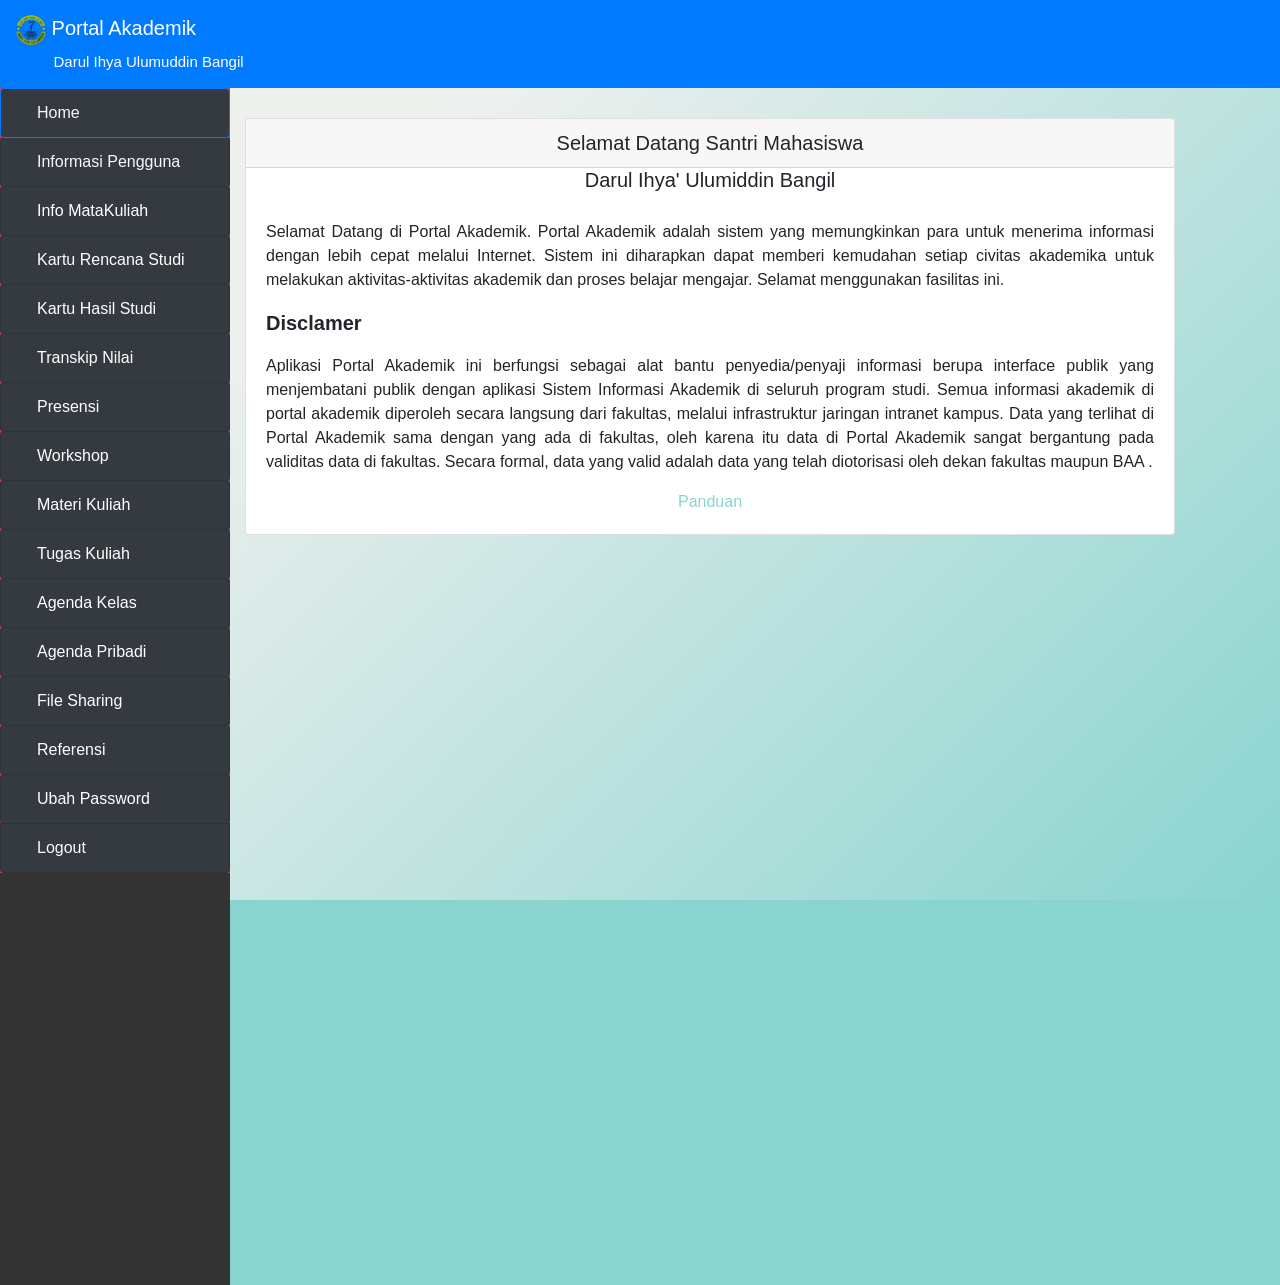
<file: siakad/index.html>
<!DOCTYPE html>
<html>
<head>

  <!-- judul dan icon web -->
  <link rel="icon" type="image/png" href="img/logo.png">
  <title>Portal Akademik</title>

  <!-- Required meta tags -->
  <meta charset="utf-8">
  <meta name="viewport" content="width=device-width, initial-scale=1, shrink-to-fit=no">

  <!-- Bootstrap CSS -->
  <link rel="stylesheet" href="css/bootstrap.min.css">
  <link rel="stylesheet" href="css/stylenya.css">

</head>
<body>

<!-- Sidebar nya -->
<nav class="navbar navbar-expand-lg navbar-dark bg-primary">

  <button class="navbar-toggler navbar-toggler-right" type="button" data-toggle="collapse" data-target="#navbarNavDropdown" aria-controls="navbarNavDropdown" aria-expanded="false" aria-label="Toggle navigation">
    <span class="navbar-toggler-icon"></span>
  </button>

  <a class="navbar-brand" href="#">
    <img src="img/logo.png" width="30" height="30" align="top">
    <span class="menu-collapsed">Portal Akademik<br>
    <span class="menu-collapsed sub">&nbsp;&nbsp;&nbsp;&nbsp;&nbsp;&nbsp;&nbsp;&nbsp;&nbsp;Darul Ihya Ulumuddin Bangil</span>
  </a>

  <div class="collapse navbar-collapse" id="navbarNavDropdown">
    <ul class="navbar-nav nav nav-pills">

      <li class="nav-item dropdown d-sm-block d-md-none" role="tablist">
        <a class="nav-link dropdown-toggle" href="#" id="smallerscreenmenu" data-toggle="dropdown" aria-haspopup="true" aria-expanded="false">Academics</a>
        <div class="dropdown-menu" aria-labelledby="smallerscreenmenu">
            <a class="dropdown-item" href="#home" data-toggle="pill">Home</a>
            <a class="dropdown-item" href="#profil" data-toggle="pill">Informasi Pengguna</a>
            <a class="dropdown-item" href="#halamanInformasi" data-toggle="pill">Info MataKuliah</a>
            <a class="dropdown-item" href="#halamanRencanaStudi" data-toggle="pill">Kartu Rencana Studi</a>
            <a class="dropdown-item" href="#halamanHasilStudi" data-toggle="pill">Kartu Hasil Studi</a>
            <a class="dropdown-item" href="#halamanTranskipNilai" data-toggle="pill">Transkip Nilai</a>
            <a class="dropdown-item" href="#halamanPresensi" data-toggle="pill">Prensensi</a>
            <a class="dropdown-item" href="#HalamanWorkshop" data-toggle="pill">Workshop</a>
        </div>
      </li>
      <li class="nav-item dropdown d-sm-block d-md-none" role="tablist">
        <a class="nav-link dropdown-toggle" href="#" id="smallerscreenmenu" data-toggle="dropdown" aria-haspopup="true" aria-expanded="false">Virtual Class</a>
        <div class="dropdown-menu" aria-labelledby="smallerscreenmenu">
            <a class="dropdown-item" href="#halamanMateriKuliah" data-toggle="pill">Mata Kuliah</a>
            <a class="dropdown-item" href="#halamanTugasKuliah" data-toggle="pill">Tugas Kuliah</a>
            <a class="dropdown-item" href="#halamanAgendaKelas" data-toggle="pill">Agenda Kelas</a>
            <a class="dropdown-item" href="#halamanAgendaPribadi" data-toggle="pill">Agenda Pribadi</a>
            <a class="dropdown-item" href="#halamanFileSharing" data-toggle="pill">File Sharing</a>
            <a class="dropdown-item" href="#halamanReferensi" data-toggle="pill">Referensi</a>
        </div>
      </li>
      <li class="nav-item dropdown d-sm-block d-md-none" role="tablist">
        <a class="nav-link dropdown-toggle" href="#" id="smallerscreenmenu" data-toggle="dropdown" aria-haspopup="true" aria-expanded="false">Lainya</a>
        <div class="dropdown-menu" aria-labelledby="smallerscreenmenu">
          <a class="dropdown-item" href="#UbahPassword" data-toggle="pill">Ubah Password</a>
        </div>
      </li>

    </ul>
  </div>

</nav>

<div class="row" id="body-row">
    <div id="sidebar-container" class="sidebar-expanded d-none d-md-block">
        <div class="nav nav-pills flex-column  bg-danger" id="v-pills-tab" role="tablist" aria-orientation="vertical">

            <a href="#home" id="homeweb" data-toggle="pill" aria-expanded="false" class="text-light nav-link active bg-dark list-group-item list-group-item-action flex-column align-items-start" role="tab">
                <div class="d-flex w-100 justify-content-start align-items-center">
                    <span class="fa fa-dashboard fa-fw mr-3"></span>
                    <span class="menu-collapsed">Home</span>
                </div>
            </a>

            <a href="#profil" id="profilweb" data-toggle="pill" aria-expanded="false" class="text-light nav-link bg-dark list-group-item list-group-item-action flex-column align-items-start" role="tab">
                <div class="d-flex w-100 justify-content-start align-items-center">
                    <span class="fa fa-dashboard fa-fw mr-3"></span>
                    <span class="menu-collapsed">Informasi Pengguna</span>
                </div>
            </a>

                <a href="#halamanInformasi" data-toggle="pill" class="list-group-item list-group-item-action bg-dark text-white nav-link">
                    <span class="fa fa-dashboard fa-fw mr-3"></span>
                    <span class="menu-collapsed">Info MataKuliah</span>
                </a>
                <a href="#halamanRencanaStudi" data-toggle="pill" class="list-group-item list-group-item-action bg-dark text-white nav-link">
                    <span class="fa fa-dashboard fa-fw mr-3"></span>
                    <span class="menu-collapsed">Kartu Rencana Studi</span>
                </a>
                <a href="#halamanHasilStudi" data-toggle="pill" class="list-group-item list-group-item-action bg-dark text-white nav-link">
                    <span class="fa fa-dashboard fa-fw mr-3"></span>
                    <span class="menu-collapsed">Kartu Hasil Studi</span>
                </a>
                <a href="#halamanTranskipNilai" data-toggle="pill" class="list-group-item list-group-item-action bg-dark text-white nav-link">
                    <span class="fa fa-dashboard fa-fw mr-3"></span>
                    <span class="menu-collapsed">Transkip Nilai</span>
                </a>
                <a href="#halamanPresensi" data-toggle="pill" class="list-group-item list-group-item-action bg-dark text-white nav-link">
                    <span class="fa fa-dashboard fa-fw mr-3"></span>
                    <span class="menu-collapsed">Presensi</span>
                </a>
                <a href="#HalamanWorkshop" data-toggle="pill" class="list-group-item list-group-item-action bg-dark text-white nav-link">
                    <span class="fa fa-dashboard fa-fw mr-3"></span>
                    <span class="menu-collapsed">Workshop</span>
                </a>

                <a href="#halamanMateriKuliah" data-toggle="pill" class="list-group-item list-group-item-action bg-dark text-white nav-link">
                    <span class="fa fa-dashboard fa-fw mr-3"></span>
                    <span class="menu-collapsed">Materi Kuliah</span>
                </a>
                <a href="#halamanTugasKuliah" data-toggle="pill" class="list-group-item list-group-item-action bg-dark text-white nav-link">
                    <span class="fa fa-dashboard fa-fw mr-3"></span>
                    <span class="menu-collapsed">Tugas Kuliah</span>
                </a>
                <a href="#halamanAgendaKelas" data-toggle="pill" class="list-group-item list-group-item-action bg-dark text-white nav-link">
                    <span class="fa fa-dashboard fa-fw mr-3"></span>
                    <span class="menu-collapsed">Agenda Kelas</span>
                </a>
                <a href="#halamanAgendaPribadi" data-toggle="pill" class="list-group-item list-group-item-action bg-dark text-white nav-link">
                    <span class="fa fa-dashboard fa-fw mr-3"></span>
                    <span class="menu-collapsed">Agenda Pribadi</span>
                </a>
                <a href="#halamanFileSharing" data-toggle="pill" class="list-group-item list-group-item-action bg-dark text-white nav-link">
                    <span class="fa fa-dashboard fa-fw mr-3"></span>
                    <span class="menu-collapsed">File Sharing</span>
                </a>
                <a href="#halamanReferensi" data-toggle="pill" class="list-group-item list-group-item-action bg-dark text-white nav-link">
                    <span class="fa fa-dashboard fa-fw mr-3"></span>
                    <span class="menu-collapsed">Referensi</span>
                </a>

            <a href="#UbahPassword" data-toggle="pill" aria-expanded="false" class="list-group-item list-group-item-action bg-dark text-white nav-link">
                <div class="d-flex w-100 justify-content-start align-items-center">
                    <span class="fa fa-dashboard fa-fw mr-3"></span>
                    <span class="menu-collapsed">Ubah Password</span>
                </div>
            </a>

            <a href="#sub" data-toggle="collapse" aria-expanded="false" class="text-light bg-dark list-group-item list-group-item-action flex-column align-items-start">
                <div class="d-flex w-100 justify-content-start align-items-center">
                    <span class="fa fa-dashboard fa-fw mr-3"></span>
                    <span class="menu-collapsed">Logout</span>
                </div>
            </a>

        </div>
    </div>
<!-- akhir Sidebar -->

<!-- Home -->
  <div class="col-9" id="semue">
      <div class="tab-content" id="halamanUtama">

            <div class="card tab-pane fade show active w-70" role="tabpanel" id="home" align="justify">
              <h5 class="card-header" align="center">Selamat Datang Santri Mahasiswa </h5>
              <h5 align="center">Darul Ihya' Ulumiddin Bangil </h5>
              <div class="card-body">
                <p class="card-text">Selamat Datang di Portal Akademik. Portal Akademik adalah sistem yang memungkinkan para untuk menerima informasi dengan lebih cepat melalui Internet. Sistem ini diharapkan dapat memberi kemudahan setiap civitas akademika untuk melakukan aktivitas-aktivitas akademik dan proses belajar mengajar. Selamat menggunakan fasilitas ini.</p>
                <label class="blockquote"><strong>Disclamer</strong></label>
                <p class="card-text">Aplikasi Portal Akademik ini berfungsi sebagai alat bantu penyedia/penyaji informasi berupa interface publik yang menjembatani publik dengan aplikasi Sistem Informasi Akademik di seluruh program studi. Semua informasi akademik di portal akademik diperoleh secara langsung dari fakultas, melalui infrastruktur jaringan intranet kampus. Data yang terlihat di Portal Akademik sama dengan yang ada di fakultas, oleh karena itu data di Portal Akademik sangat bergantung pada validitas data di fakultas. Secara formal, data yang valid adalah data yang telah diotorisasi oleh dekan fakultas maupun BAA .</p>
                <center><a href="#" class="card-link">Panduan</a></center>
              </div>
            </div>

<!-- Halaman Profil -->
          <div class="card text-center tab-pane fade" id="profil">

            <div class="card-header">
                <h5>Profil Mahasiswa</h1>
            </div>

            <div class="card-body">
                <table class="table table-striped table-responsive-sm">
                  <tbody>
                    <tr>
                      <td>Nim</td>
                      <td>:</td>
                      <td>xxxxxxx</td>
                    </tr>
                    <tr>
                      <td>Nama</td>
                      <td>:</td>
                      <td>xxxxxxx</td>
                    </tr>
                    <tr>
                      <td>Alamat</td>
                      <td>:</td>
                      <td>xxxxxxx</td>
                    </tr>
                    <tr>
                      <td>Agama</td>
                      <td>:</td>
                      <td>xxxxxxx</td>
                    </tr>
                    <tr>
                      <td>Jenis Kelamin</td>
                      <td>:</td>
                      <td>xxxxxxx</td>
                    </tr>
                    <tr>
                      <td>Asal SLTA</td>
                      <td>:</td>
                      <td>xxxxxxx</td>
                    </tr>
                    <tr>
                      <td>Tanggal Terdaftar</td>
                      <td>:</td>
                      <td>xxxxxxx</td>
                    </tr>
                    <tr>
                      <td>Nama Orang Tua (Ayah / Ibu)</td>
                      <td>:</td>
                      <td>xxxxxxx</td>
                    </tr>
                    <tr>
                      <td>Alamat Orang Tua</td>
                      <td>:</td>
                      <td>xxxxxxx</td>
                    </tr>
                    <tr>
                      <td>Warga Negara</td>
                      <td>:</td>
                      <td>xxxxxxx</td>
                    </tr>
                    <tr>
                      <td>Status</td>
                      <td>:</td>
                      <td>xxxxxxx</td>
                    </tr>
                    <tr>
                      <td>No. Telp/HP</td>
                      <td>:</td>
                      <td>xxxxxxx</td>
                    </tr>
                  </tbody>
                </table>

            </div>
            </div>

<!-- Halaman Informasi mata kuliah yang ditawarkan -->
          <div id="halamanInformasi" class="tab-pane fade container">

            <h4 class="text-center">Informasi Mata Kuliah yang Ditawarkan</h4>

              <div class="pilihan">
                <select class="form-control-sm" id="exampleFormControlSelect1">
                  <option>Manajemen Informatika</option>
                  <option>Komputerisasi Akuntasi</option>
                  <option>Teknik Komputer</option>
                  <option>Informatika</option>
                  <option>Manajemen Informatika</option>
                  <option>Sistem Informasi</option>
                  <option>Manajemen Informatika S1 (TI)</option>
                </select>
                <label for="contoh"><button type="button" class="btn btn-primary">Lihat</button></label>
              </div>

                <div class="card">
                <div class="card-header" id="headingOne">
                  <h5 class="mb-0">
                    <button class="btn btn-link" data-toggle="collapse" data-target="#collapseOne" aria-expanded="true" aria-controls="collapseOne">
                      Semester X
                    </button>
                  </h5>
                </div>

                <div id="collapseOne" class="collapse" aria-labelledby="headingOne" data-parent="#accordion">
                  <div class="card-body table-responsive-lg">
                    <table class="table table-sm">
                      <thead>
                        <tr>
                          <th scope="col">No</th>
                          <th scope="col">Kode</th>
                          <th scope="col">Mata Kuliah</th>
                          <th scope="col">Nama Dosen</th>
                          <th scope="col">Kelas</th>
                          <th scope="col">W/P</th>
                          <th scope="col">SKS</th>
                        </tr>
                      </thead>
                      <tbody>
                        <tr>
                          <th scope="row">1</th>
                          <td>xxx</td>
                          <td>xxx</td>
                          <td>xxx</td>
                          <td>xxx</td>
                          <td>xxx</td>
                          <td>xxx</td>
                        </tr>
                        <tr>
                          <th scope="row">2</th>
                          <td>xxx</td>
                          <td>xxx</td>
                          <td>xxx</td>
                          <td>xxx</td>
                          <td>xxx</td>
                          <td>xxx</td>
                        </tr>
                        <tr>
                          <th scope="row">3</th>
                          <td>xxx</td>
                          <td>xxx</td>
                          <td>xxx</td>
                          <td>xxx</td>
                          <td>xxx</td>
                          <td>xxx</td>
                        </tr>
                      </tbody>
                    </table>
                  </div>
                </div>
              </div>

              <div class="card">
                <div class="card-header" id="headingTwo">
                  <h5 class="mb-0">
                    <button class="btn btn-link collapsed" data-toggle="collapse" data-target="#collapseTwo" aria-expanded="false" aria-controls="collapseTwo">
                      Semester X
                    </button>
                  </h5>
                </div>

                <div id="collapseTwo" class="collapse" aria-labelledby="headingTwo" data-parent="#accordion">
                  <div class="card-body table-responsive-lg">
                    <table class="table table-sm">
                      <thead>
                        <tr>
                          <th scope="col">No</th>
                          <th scope="col">Kode</th>
                          <th scope="col">Mata Kuliah</th>
                          <th scope="col">Nama Dosen</th>
                          <th scope="col">Kelas</th>
                          <th scope="col">W/P</th>
                          <th scope="col">SKS</th>
                        </tr>
                      </thead>
                      <tbody>
                        <tr>
                          <th scope="row">1</th>
                          <td>xxx</td>
                          <td>xxx</td>
                          <td>xxx</td>
                          <td>xxx</td>
                          <td>xxx</td>
                          <td>xxx</td>
                        </tr>
                        <tr>
                          <th scope="row">2</th>
                          <td>xxx</td>
                          <td>xxx</td>
                          <td>xxx</td>
                          <td>xxx</td>
                          <td>xxx</td>
                          <td>xxx</td>
                        </tr>
                        <tr>
                          <th scope="row">3</th>
                          <td>xxx</td>
                          <td>xxx</td>
                          <td>xxx</td>
                          <td>xxx</td>
                          <td>xxx</td>
                          <td>xxx</td>
                        </tr>
                      </tbody>
                    </table>
                  </div>
                </div>
              </div>

              <div class="card">
                <div class="card-header" id="headingThree">
                  <h5 class="mb-0">
                    <button class="btn btn-link collapsed" data-toggle="collapse" data-target="#collapseThree" aria-expanded="false" aria-controls="collapseThree">
                      Semester X
                    </button>
                  </h5>
                </div>

                <div id="collapseThree" class="collapse" aria-labelledby="headingThree" data-parent="#accordion">
                  <div class="card-body table-responsive-lg">
                    <table class="table table-sm">
                      <thead>
                        <tr>
                          <th scope="col">No</th>
                          <th scope="col">Kode</th>
                          <th scope="col">Mata Kuliah</th>
                          <th scope="col">Nama Dosen</th>
                          <th scope="col">Kelas</th>
                          <th scope="col">W/P</th>
                          <th scope="col">SKS</th>
                        </tr>
                      </thead>
                      <tbody>
                        <tr>
                          <th scope="row">1</th>
                          <td>xxx</td>
                          <td>xxx</td>
                          <td>xxx</td>
                          <td>xxx</td>
                          <td>xxx</td>
                          <td>xxx</td>
                        </tr>
                        <tr>
                          <th scope="row">2</th>
                          <td>xxx</td>
                          <td>xxx</td>
                          <td>xxx</td>
                          <td>xxx</td>
                          <td>xxx</td>
                          <td>xxx</td>
                        </tr>
                        <tr>
                          <th scope="row">3</th>
                          <td>xxx</td>
                          <td>xxx</td>
                          <td>xxx</td>
                          <td>xxx</td>
                          <td>xxx</td>
                          <td>xxx</td>
                        </tr>
                      </tbody>
                    </table>
                  </div>
                </div>
              </div>
          </div>

<!-- halaman Kartu Rencana Studi -->
          <div id="halamanRencanaStudi" class="tab-pane fade">

            <h4 class="text-center">Kartu Rencana Studi</h4>

            <div class="card" id="krs">
              <div class="card-body">
                <h5 class="card-header text-center">Bukan Priode KRS</h5>
                <table class="table table-striped table-responsive-sm">
                  <tbody>
                    <tr>
                      <td>Nim</td>
                      <td>:</td>
                      <td>xxxxxxx</td>
                    </tr>
                    <tr>
                      <td>Nama</td>
                      <td>:</td>
                      <td>xxxxxxx</td>
                    </tr>
                    <tr>
                      <td>Program Studi</td>
                      <td>:</td>
                      <td>xxxxxxx</td>
                    </tr>
                    <tr>
                      <td>Semester</td>
                      <td>:</td>
                      <td>xxxxxxx</td>
                    </tr>
                    <tr>
                      <td>Maksimum SKS</td>
                      <td>:</td>
                      <td>xxxxxxx</td>
                    </tr>
                    <tr>
                      <td>Dosen Pembimbing Akademik</td>
                      <td>:</td>
                      <td>xxxxxxx</td>
                    </tr>
                  </tbody>
                </table>
                <h6 class="card-header text-center text-danger">Anda belum mengisi KRS</h6>
              </div>
            </div>

          </div>

<!-- Halaman Kartu Hasil Studi -->
          <div id="halamanHasilStudi" class="tab-pane fade">

            <h4 class="text-center">Kartu Hasil Studi</h4>

            <div class="card table-responsive-lg" id="HsProfil">
              <table class="table table-striped">
                  <tbody>
                    <tr>
                      <td>Nama</td>
                      <td>:</td>
                      <td>xxxxxxx</td>
                    </tr>
                    <tr>
                      <td>Nim</td>
                      <td>:</td>
                      <td>xxxxxxx</td>
                    </tr>
                    <tr>
                      <td>Program Studi</td>
                      <td>:</td>
                      <td>xxxxxxx</td>
                    </tr>
                    <tr>
                      <td>Semester</td>
                      <td>:</td>
                      <td>xxxxxxx</td>
                    </tr>
                  </tbody>
                </table>
            </div>

            <div id="HsPilihan">
              <select class="form-control-sm" id="exampleFormControlSelect1">
                <option>Semester x / x</option>
                <option>Semester x / x</option>
                <option>Semester x / x</option>
              </select>
              <label for="contoh"><button type="button" class="btn btn-primary">Lihat</button></label>
            </div>

            <div class="card" id="krs">
              <div class="card-body table-responsive-sm">
                  <table class="table table-sm">
                    <thead>
                      <tr>
                        <th scope="col">No</th>
                        <th scope="col">Kode</th>
                        <th scope="col">Mata Kuliah</th>
                        <th scope="col">Nama Dosen</th>
                        <th scope="col">Kelas</th>
                        <th scope="col">W/P</th>
                        <th scope="col">SKS</th>
                        <th scope="col">Nilai</th>
                      </tr>
                    </thead>
                    <tbody>
                      <tr>
                        <th scope="row">1</th>
                        <td>xxx</td>
                        <td>xxx</td>
                        <td>xxx</td>
                        <td>xxx</td>
                        <td>xxx</td>
                        <td>xxx</td>
                        <td>xxx</td>
                      </tr>
                      <tr>
                        <th scope="row">2</th>
                        <td>xxx</td>
                        <td>xxx</td>
                        <td>xxx</td>
                        <td>xxx</td>
                        <td>xxx</td>
                        <td>xxx</td>
                        <td>xxx</td>
                      </tr>
                      <tr>
                        <th scope="row">3</th>
                        <td>xxx</td>
                        <td>xxx</td>
                        <td>xxx</td>
                        <td>xxx</td>
                        <td>xxx</td>
                        <td>xxx</td>
                        <td>xxx</td>
                      </tr>
                      <tr>
                        <th scope="row">4</th>
                        <td>xxx</td>
                        <td>xxx</td>
                        <td>xxx</td>
                        <td>xxx</td>
                        <td>xxx</td>
                        <td>xxx</td>
                        <td>xxx</td>
                      </tr>
                    </tbody>
                  </table>
            </div>
          </div>
            <div class="card-header bg-light text-black">
              <p>Jumlah SKS diambil : X</p>
              <p>Jumlah mata kuliah diambil : X</p>
              <p>IP Semester : X</p>
            </div>
        </div>

<!-- Halaman Transkip Nilai -->
        <div id="halamanTranskipNilai" class="tab-pane fade">

            <h4 class="text-center">Transkip Nilai</h4>

            <div class="card table-responsive-lg" id="HsProfil">
              <table class="table table-striped">
                  <tbody>
                    <tr>
                      <td>Nama</td>
                      <td>:</td>
                      <td>xxxxxxx</td>
                    </tr>
                    <tr>
                      <td>Nim</td>
                      <td>:</td>
                      <td>xxxxxxx</td>
                    </tr>
                    <tr>
                      <td>Program Studi</td>
                      <td>:</td>
                      <td>xxxxxxx</td>
                    </tr>
                  </tbody>
                </table>
            </div>

            <div class="card" id="krs">
              <div class="card-body table-responsive-sm">
                  <table class="table table-sm">
                    <thead>
                      <tr>
                        <th scope="col">No</th>
                        <th scope="col">Semester</th>
                        <th scope="col">Kode</th>
                        <th scope="col">Mata Kuliah</th>
                        <th scope="col">SKS</th>
                        <th scope="col">Nilai</th>
                      </tr>
                    </thead>
                    <tbody>
                      <tr>
                        <th scope="row">1</th>
                        <td>xxx</td>
                        <td>xxx</td>
                        <td>xxx</td>
                        <td>xxx</td>
                        <td>xxx</td>
                        <td>xxx</td>
                        <td>xxx</td>
                      </tr>
                      <tr>
                        <th scope="row">2</th>
                        <td>xxx</td>
                        <td>xxx</td>
                        <td>xxx</td>
                        <td>xxx</td>
                        <td>xxx</td>
                        <td>xxx</td>
                        <td>xxx</td>
                      </tr>
                      <tr>
                        <th scope="row">3</th>
                        <td>xxx</td>
                        <td>xxx</td>
                        <td>xxx</td>
                        <td>xxx</td>
                        <td>xxx</td>
                        <td>xxx</td>
                        <td>xxx</td>
                      </tr>
                      <tr>
                        <th scope="row">4</th>
                        <td>xxx</td>
                        <td>xxx</td>
                        <td>xxx</td>
                        <td>xxx</td>
                        <td>xxx</td>
                        <td>xxx</td>
                        <td>xxx</td>
                      </tr>
                    </tbody>
                  </table>
            </div>
          </div>
            <div class="card-header bg-light text-black">
              <p>Prestasi Akademik : x<br>Jumlah SKS diambil : x<br>Jumlah mata kuliah diambil : x<br>IP Kumulatif  : x</p>
            </div>
            <div class="card" id="ketTranskipNilaidetail">
              <div class="card-header" id="headingOne">
                <h5 class="mb-0">
                  <button class="btn btn-link" data-toggle="collapse" data-target="#ketTranskipNilai" aria-expanded="true" aria-controls="collapseOne">
                    Detail
                  </button>
                </h5>
              </div>
              <div id="ketTranskipNilai" class="collapse" aria-labelledby="headingTwo" data-parent="#accordion">
                <p>Keterangan Nilai : <br>A  : 4.00<br>B  : 3.00<br>C  : 2.00<br>D  : 1.00<br>E  : 0.00</p>
                <button type="button" class="btn btn-primary">Cetak</button>
              </div>
        </div>
      </div>

<!-- Halaman Presensi -->
        <div id="halamanPresensi" class="tab-pane fade">

            <h4 class="text-center">Presensi</h4>

            <div id="HsPilihanPresensi">
              <select class="form-control-sm" id="exampleFormControlSelect1">
                <option>Semester x / x</option>
                <option>Semester x / x</option>
                <option>Semester x / x</option>
              </select>
              <label for="contoh"><button type="button" class="btn btn-primary">Lihat</button></label>
            </div>

            <div class="card table-responsive-xl" id="HsProfil">
              <table class="table table-striped">
                  <tbody>
                    <tr>
                      <td>Nama</td>
                      <td>:</td>
                      <td>xxxxxxx</td>
                    </tr>
                    <tr>
                      <td>Nim</td>
                      <td>:</td>
                      <td>xxxxxxx</td>
                    </tr>
                    <tr>
                      <td>Program Studi</td>
                      <td>:</td>
                      <td>xxxxxxx</td>
                    </tr>
                    <tr>
                      <td>Semester</td>
                      <td>:</td>
                      <td>xxxxxxx</td>
                    </tr>
                  </tbody>
                </table>
            </div>

            <div class="card" id="tablePresensi">
              <div class="table-responsive-sm">
                  <table class="table table-sm">
                    <thead>
                      <tr>
                        <th scope="col">No</th>
                        <th scope="col">Kode</th>
                        <th scope="col">Kelas</th>
                        <th scope="col">Jumlah Kuliah</th>
                        <th scope="col">HDR</th>
                        <th scope="col">Ijin</th>
                        <th scope="col">Sakit</th>
                        <th scope="col">Alpa</th>
                        <th scope="col">HDR(%)</th>
                      </tr>
                    </thead>
                    <tbody>
                      <tr>
                        <th scope="row">1</th>
                        <td>xxx</td>
                        <td>xxx</td>
                        <td>xxx</td>
                        <td>xxx</td>
                        <td>xxx</td>
                        <td>xxx</td>
                        <td>xxx</td>
                        <td>xxx</td>
                      </tr>
                      <tr>
                        <th scope="row">2</th>
                        <td>xxx</td>
                        <td>xxx</td>
                        <td>xxx</td>
                        <td>xxx</td>
                        <td>xxx</td>
                        <td>xxx</td>
                        <td>xxx</td>
                        <td>xxx</td>
                      </tr>
                      <tr>
                        <th scope="row">3</th>
                        <td>xxx</td>
                        <td>xxx</td>
                        <td>xxx</td>
                        <td>xxx</td>
                        <td>xxx</td>
                        <td>xxx</td>
                        <td>xxx</td>
                        <td>xxx</td>
                      </tr>
                      <tr>
                        <th scope="row">4</th>
                        <td>xxx</td>
                        <td>xxx</td>
                        <td>xxx</td>
                        <td>xxx</td>
                        <td>xxx</td>
                        <td>xxx</td>
                        <td>xxx</td>
                        <td>xxx</td>
                      </tr>
                      <tr>
                        <th scope="row">5</th>
                        <td>xxx</td>
                        <td>xxx</td>
                        <td>xxx</td>
                        <td>xxx</td>
                        <td>xxx</td>
                        <td>xxx</td>
                        <td>xxx</td>
                        <td>xxx</td>
                      </tr>
                      <tr>
                        <th scope="row">6</th>
                        <td>xxx</td>
                        <td>xxx</td>
                        <td>xxx</td>
                        <td>xxx</td>
                        <td>xxx</td>
                        <td>xxx</td>
                        <td>xxx</td>
                        <td>xxx</td>
                      </tr>
                      <tr>
                        <th scope="row">7</th>
                        <td>xxx</td>
                        <td>xxx</td>
                        <td>xxx</td>
                        <td>xxx</td>
                        <td>xxx</td>
                        <td>xxx</td>
                        <td>xxx</td>
                        <td>xxx</td>
                      </tr>
                      <tr>
                        <th scope="row">8</th>
                        <td>xxx</td>
                        <td>xxx</td>
                        <td>xxx</td>
                        <td>xxx</td>
                        <td>xxx</td>
                        <td>xxx</td>
                        <td>xxx</td>
                        <td>xxx</td>
                      </tr>
                      <tr>
                        <th scope="row">9</th>
                        <td>xxx</td>
                        <td>xxx</td>
                        <td>xxx</td>
                        <td>xxx</td>
                        <td>xxx</td>
                        <td>xxx</td>
                        <td>xxx</td>
                        <td>xxx</td>
                      </tr>
                    </tbody>
                  </table>
            </div>
          </div>
        </div>

<!-- Halaman Workshop -->
        <div class="card tab-pane fade" id="HalamanWorkshop">
          <h4 align="center">Informasi Workshop</h4>
          <div class="card-header bg-light text-black">
              <h6>Keterangan : </h6>
              <p>Workshop berisi informasi yang berkaitan dengan kegiatan-kegiatan workshop yang sedang maupun akan dilaksanakan.</p>
          </div>
          <div class="card-header" id="headingOne">
            <h5 class="mb-0">
              <button class="btn btn-link" data-toggle="collapse" data-target="#ketworkshop" aria-expanded="true" aria-controls="collapseOne">
                Workshop
              </button>
            </h5>
          </div>
          <div id="ketworkshop" class="collapse" aria-labelledby="headingTwo" data-parent="#accordion">
            <p>tidak ada data yang ditemukan</p>
          </div>
        </div>

<!-- Halaman Materi Kuliah -->
        <div id="halamanMateriKuliah" class="tab-pane fade">
          <h4 class="text-center">Materi Kuliah</h4>
          <div class="card">
            <div class="card-body">
              <div id="HsPilihanMateriKuliah">
                <label id="labelpilihan">Pilihan Semester</label>
                <select class="form-control-sm" id="exampleFormControlSelect1">
                  <option>Semester x / x</option>
                  <option>Semester x / x</option>
                  <option>Semester x / x</option>
                </select>
                <label for="contoh"><button type="button" class="btn btn-primary">Lihat</button></label><br>
                <label id="labelpilihankelas">Kelas</label>
                <select class="form-control-sm" id="exampleFormControlSelect1">
                  <option>Kelas x   </option>
                  <option>Kelas x   </option>
                  <option>Kelas x   </option>
                </select><br>
                <div id="cariJudul" class="input-group input-group-sm mb-3">
                  <label>judul</label>
                  <input type="text" aria-label="Small" aria-describedby="inputGroup-sizing-sm" placeholder="masukan judul">
                </div>
              </div>
              <input class="btn btn-primary" type="submit" value="Tampilkan">
            </div>
          </div>
        </div>

<!-- Halaman Tugas Kuliah -->
      <div id="halamanTugasKuliah" class="tab-pane fade">
        <h4 class="text-center">Tugas Kuliah</h4>
        <div class="card">
          <div class="card-header">Semester X</div>
          <div class="card-body">
            <table class="table table-striped table-responsive-sm">
              <thead>
                <tr>
                  <th scope="col">No</th>
                  <th scope="col">Judul</th>
                  <th scope="col">Download</th>
                  <th scope="col">Mata Kuliah</th>
                  <th scope="col">Waktu Awak</th>
                  <th scope="col">Waktu Akhir</th>
                </tr>
              </thead>
              <tbody>
                <tr>
                  <th scope="row">1</th>
                  <td>xxxxx</td>
                  <td>xxxxx</td>
                  <td>xxxxx</td>
                  <td>xxxxx</td>
                  <td>xxxxx</td>
                </tr>
                <tr>
                  <th scope="row">2</th>
                  <td>xxxxx</td>
                  <td>xxxxx</td>
                  <td>xxxxx</td>
                  <td>xxxxx</td>
                  <td>xxxxx</td>
                </tr>
                <tr>
                  <th scope="row">3</th>
                  <td>xxxxx</td>
                  <td>xxxxx</td>
                  <td>xxxxx</td>
                  <td>xxxxx</td>
                  <td>xxxxx</td>
                </tr>
                <tr>
                  <th scope="row">4</th>
                  <td>xxxxx</td>
                  <td>xxxxx</td>
                  <td>xxxxx</td>
                  <td>xxxxx</td>
                  <td>xxxxx</td>
                </tr>
                <tr>
                  <th scope="row">5</th>
                  <td>xxxxx</td>
                  <td>xxxxx</td>
                  <td>xxxxx</td>
                  <td>xxxxx</td>
                  <td>xxxxx</td>
                </tr>
                <tr>
                  <th scope="row">6</th>
                  <td>xxxxx</td>
                  <td>xxxxx</td>
                  <td>xxxxx</td>
                  <td>xxxxx</td>
                  <td>xxxxx</td>
                </tr>
              </tbody>
            </table>
          </div>
        </div>
      </div>

<!-- Halaman Agenda Kelas -->
      <div id="halamanAgendaKelas" class="tab-pane fade">
        <h4 class="text-center">Agenda Kelas</h4>
          <div class="card">
            <div class="card-body">
              <div id="HsPilihanAgendaKelas">
                <label id="labelpilihan">Kelas</label>
                <select class="form-control-sm" id="exampleFormControlSelect1">
                  <option>Kelas x / x</option>
                  <option>Kelas x / x</option>
                  <option>Kelas x / x</option>
                </select><br>
                <label id="labelpilihanFrekuensi">Frekuensi</label>
                <select class="form-control-sm" id="exampleFormControlSelect1">
                  <option>Insidental   </option>
                  <option>Mingguan   </option>
                  <option>Bulanan   </option>
                </select><br>
                <div class="custom-control custom-checkbox" id="ceklistAgendaMateri">
                  <input type="checkbox" class="custom-control-input" id="customCheck1">
                  <label class="custom-control-label" for="customCheck1">Tampilkan hanya yang belum selesai</label>
                </div>
              </div>
              <input class="btn btn-primary" type="submit" value="Tampilkan">
            </div>
          </div>
          <div class="card table-responsive-sm" id="tabelHasil">
            <table class="table table-striped">
            <thead>
              <tr>
                <th scope="col">No</th>
                <th scope="col">Agenda</th>
                <th scope="col">Kelas</th>
              </tr>
            </thead>
            <tbody>
              <tr>
                <th scope="row">1</th>
                <td>xxxxx</td>
                <td>xxxxx</td>
              </tr>
              <tr>
                <th scope="row">2</th>
                <td>xxxxx</td>
                <td>xxxxx</td>
              </tr>
            </tbody>
          </table>
          </div>
      </div>

<!-- Halaman Agenda Pribadi -->
<div id="halamanAgendaPribadi" class="tab-pane fade">
        <h4 class="text-center">Agenda Pribadi</h4>
          <div class="card">
            <div class="card-body">
              <div id="HsPilihanAgendaPribadi">
                <label id="labelpilihanFrekuensiPribadi">Frekuensi</label>
                <select class="form-control-sm" id="exampleFormControlSelect1">
                  <option>Insidental   </option>
                  <option>Mingguan   </option>
                  <option>Bulanan   </option>
                </select><br>
                <div class="custom-control custom-checkbox" id="ceklistAgendaMateri">
                  <input type="checkbox" class="custom-control-input" id="customCheck1">
                  <label class="custom-control-label" for="customCheck1">Tampilkan hanya yang belum selesai</label>
                </div>
              </div>
              <input class="btn btn-primary" type="submit" value="Tampilkan">
              <input class="btn btn-primary" type="submit" value="Tambah" data-target="">
            </div>
          </div>
          <div class="card" id="tabelHasil">
            <table class="table table-striped table-responsive-sm">
            <thead>
              <tr>
                <th scope="col">No</th>
                <th scope="col">Agenda</th>
                <th scope="col">Kelas</th>
              </tr>
            </thead>
            <tbody>
              <tr>
                <th scope="row">1</th>
                <td>xxxxx</td>
                <td>xxxxx</td>
              </tr>
              <tr>
                <th scope="row">2</th>
                <td>xxxxx</td>
                <td>xxxxx</td>
              </tr>
            </tbody>
          </table>
          </div>
      </div>

<!-- Halaman File Sharing -->
<div id="halamanFileSharing" class="tab-pane fade">
  <h4 class="text-center">File Sharing</h4>
  <div class="card">
    <div class="card-body">
      <h5>Daftar File Sharing</h5>
      <div id="tableSharing">
        <table class="table table-striped table-responsive-sm">
            <thead>
              <tr>
                <th scope="col">No</th>
                <th scope="col">Judul</th>
                <th scope="col">Pengirim</th>
                <th scope="col">Waktu Pengirim</th>
              </tr>
            </thead>
            <tbody>
              <tr>
                <th scope="row">1</th>
                <td>xxxxx</td>
                <td>xxxxx</td>
                <td>xxxxx</td>
              </tr>
              <tr>
                <th scope="row">2</th>
                <td>xxxxx</td>
                <td>xxxxx</td>
                <td>xxxxx</td>
              </tr>
            </tbody>
          </table>
      </div>
    </div>
  </div>
  <div class="card" id="kartuUpload">
    <div class="card-body">
      <h5>Upload File Baru</h5>
      <div id="upload">
        <div class="input-group input-group-sm mb-3">
          <label>judul</label>
          <input type="text" aria-label="Small" aria-describedby="inputGroup-sizing-sm" placeholder="masukan judul">
        </div>
        <input type="file" class="form-control-file" id="fileUpload">
        <div class="input-group input-group-sm mb-3">
          <textarea class="form-control" rows="3" placeholder="Keterangan"></textarea>
        </div>
        <input class="btn btn-primary" type="submit" value="Simpan">
      </div>
    </div>
  </div>
</div>

<!-- Halaman Referensi -->
<div class="tab-pane fade" id="halamanReferensi">
  <h4 class="text-center">Referensi</h4>
  <nav class="navbar navbar-light bg-light justify-content-between">
    <a class="navbar-brand">Kata Kunci</a>
    <form class="form-inline">
      <input class="form-control mr-sm-2" type="search" placeholder="masukan kata kunci" aria-label="Search">
      <button class="btn btn-outline-success my-2 my-sm-0" type="submit">Cari</button>
    </form>
  </nav>
  <div class="card">
    <div class="card-body">
      <h5>Daftar File Sharing</h5>
      <div id="tableSharing">
        <table class="table table-striped table-responsive-sm">
            <thead>
              <tr>
                <th scope="col">No</th>
                <th scope="col">Mata Kuliah</th>
                <th scope="col">Judul</th>
                <th scope="col">File</th>
              </tr>
            </thead>
            <tbody>
              <tr>
                <th scope="row">1</th>
                <td>xxxxx</td>
                <td>xxxxx</td>
                <td>xxxxx</td>
              </tr>
              <tr>
                <th scope="row">2</th>
                <td>xxxxx</td>
                <td>xxxxx</td>
                <td>xxxxx</td>
              </tr>
            </tbody>
          </table>
      </div>
    </div>
  </div>
</div>

<!-- Halaman Ubah Password -->
      <div id="UbahPassword" class="tab-pane fade">
        <form>
          <div class="card">
            <div class="card-body">
              <h4 class="text-center">Ubah Password</h4>
              <label for="PasswordLama">Password Lama</label>
              <input type="password" class="form-control" id="passwordyanglama" aria-describedby="emailHelp" placeholder="Masukan Password lama">
              <label for="Passwordbaru">Password Baru</label>
              <input type="password" class="form-control" id="passwordyangbaru" aria-describedby="emailHelp" placeholder="Masukan Password baru">
              <label for="PasswordbaruTulisUlang">Tulis Ulang Password Baru</label>
              <input type="password" class="form-control" id="tulisulangpasswordbaru" placeholder="Tulis ulang Password baru">
              <button type="submit" class="btn btn-primary">Simpan</button>
            </div>
          </div>
        </form>
      </div>

  </div>
</div>

<!-- Boostrap javasript -->
<script type="text/javascript" src="js/jquery-3.4.1.min.js"></script>
<script type="text/javascript" src="js/bootstrap.js"></script>
<script>

  function cocokGk(cocoklah) {
    if (cocoklah.matches) {
      $('#semue').addClass('col-7');
      $('#semue').removeClass('col-9');
    }
  }

  function cocokGkDua(cocokdua) {
    if (cocokdua.matches) {
      $('#semue').addClass('col-8');
      $('#semue').removeClass('col-9');
    }
  }

  const cocok = window.matchMedia("(width: 812px)");
  const cocokdua = window.matchMedia("(width: 823px)");

  cocokGkDua(cocokdua);
  cocokGk(cocok);

  const fungsi = cocok.addListener(cocokGk);
  const fungsidua = cocokdua.addListener(cocokGkDua);

</script>

</body>
</html>
</file>
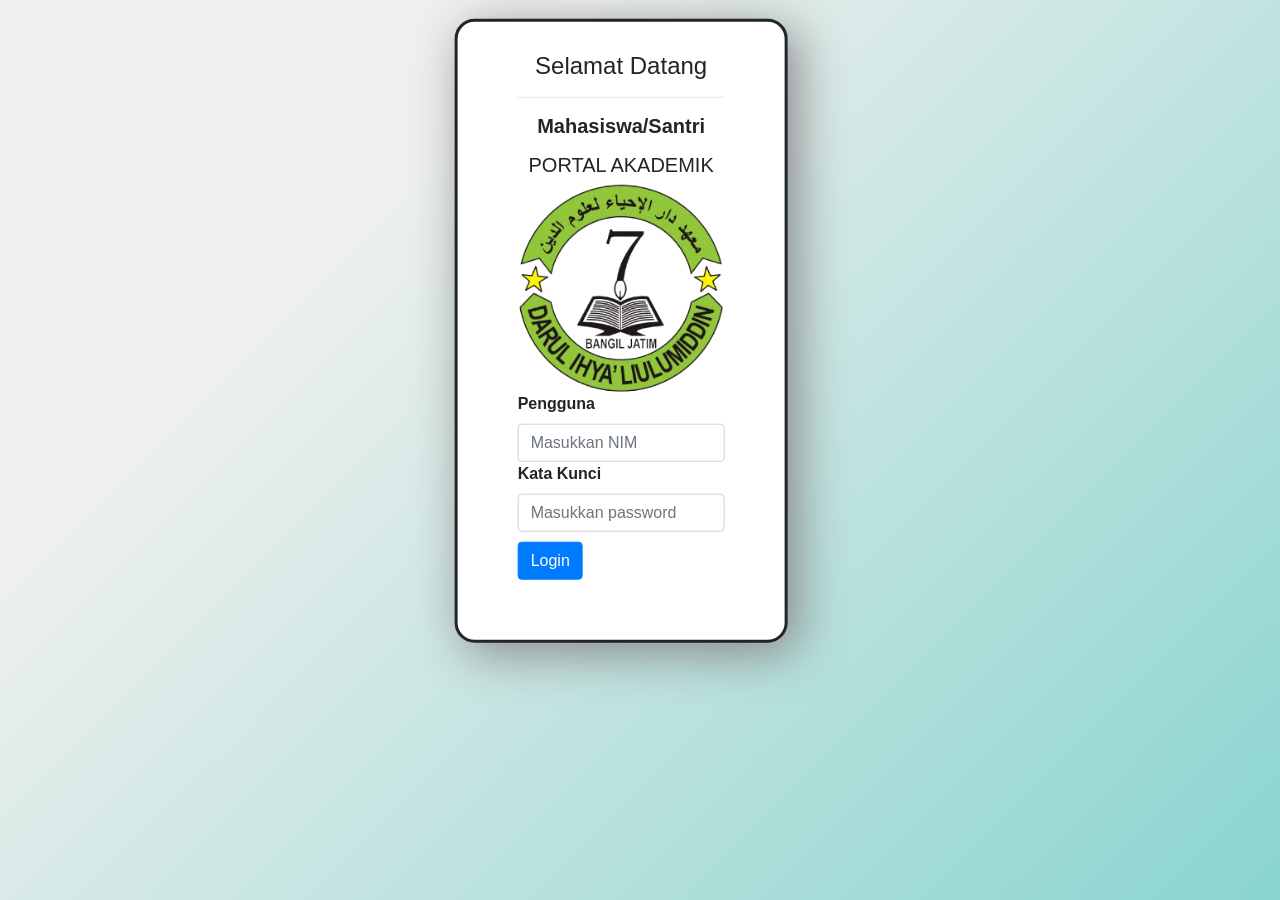
<file: siakad/login.html>
<!DOCTYPE html>
<html>
<head>

	<!-- judul dan icon web -->
	<link rel="icon" type="image/png" href="img/logo.png">
	<title>Portal Akademik</title>

	<!-- Required meta tags -->
	<meta charset="utf-8">
	<meta name="viewport" content="width=device-width, initial-scale=1, shrink-to-fit=no">

	<!-- Bootstrap CSS -->
	<link rel="stylesheet" href="css/bootstrap.min.css">
	<link rel="stylesheet" href="css/stylenya.css">

	<!-- Boostrap javasript -->
	<script type="text/javascript" src="js/jquery-3.4.1.min.js"></script>
	<script type="text/javascript" src="js/bootstrap.js"></script>
	<script type="text/javascript" src="js/login.js"></script>
</head>
<body>

<!-- Login -->

<div class="container">
    <form id="loginForm">
        <div class="form-group">
            <h4 align="center">Selamat Datang</h4><hr/>
            <h5 align="center"><b>Mahasiswa/Santri</h5>
            <h5 align="center">PORTAL AKADEMIK</h5>
            <img class="img" src="img/logo.png">
            <label for="pengguna">Pengguna</label>
            <input type="text" class="form-control" id="pengguna" placeholder="Masukkan NIM">
            
            <label for="password">Kata Kunci</label>
            <input type="password" class="form-control" id="password" placeholder="Masukkan password">
            
            <button type="submit" class="btn btn-primary">Login</button>
        </div>
    </form>
</div>
</body>
</html>
</file>
<file: siakad/css/stylenya.css>
html, body {
	padding: 0;
	margin: 0;
	width: 100%;
	height: 100%;
	background-color: #89d4cf;
	background-image: linear-gradient(315deg, #89d4cf 0%, #eef0ee 74%);
	background-repeat: no-repeat;
	background-size: cover;
	background-attachment: fixed;
}

/* halaman login form */
form .img {
	width: 100%;
}

.form-group {
	width: 30%;
	height: auto;
	background: white;
	padding: 60px;
	transform: translateY(3%) translateX(111%);
	border: 3px solid;
	border-radius: 20px;
	box-shadow: 10px 10px 50px #888888;
	transition: 1s;
}

.btn {
	margin-top: 10px;
}

.form-group h4 {
	margin-top: -30px;
	font-weight: lighter;
}

.form-group h6 {
	color: #e61c3a !important;
	font-family: Comic Sans MS,sans-serif;
}

.form-group h5 {
	margin-top: 15px;
}


/* agar web responsive */
/* Halaman Login */
@media only screen and (max-width: 1024px) {

	form .img {
		width: 100%;
	}

	.form-group {
		width: 75%;
		height: auto;
		background: white;
		padding: 100px;
		transform: translateY(20%) translateX(15%);
		border: 3px solid;
		border-radius: 20px;
		box-shadow: 10px 10px 50px #888888;
		transition: 1s;
	}

	.btn {
		margin-top: 10px;
	}

	.form-group h4 {
		margin-top: -30px;
		font-weight: lighter;
	}

	.form-group h6 {
		color: #e61c3a !important;
		font-family: Comic Sans MS,sans-serif;
	}

	.form-group h5 {
		margin-top: 15px;
	}

}

@media only screen and (max-width: 768px) {

	form .img {
		width: 100%;
	}

	.form-group {
		width: 85%;
		height: auto;
		background: white;
		padding: 105px;
		transform: translateY(10%) translateX(9%);
		border: 3px solid;
		border-radius: 20px;
		box-shadow: 10px 10px 50px #888888;
		transition: 1s;
	}

	.btn {
		margin-top: 10px;
	}

	.form-group h4 {
		margin-top: -30px;
		font-weight: lighter;
	}

	.form-group h6 {
		color: #e61c3a !important;
		font-family: Comic Sans MS,sans-serif;
	}

	.form-group h5 {
		margin-top: 15px;
	}

}

@media only screen and (max-width: 704px) {

	form .img {
		width: 100%;
	}

	.form-group {
		width: 60%;
		height: auto;
		background: white;
		padding: 60px;
		transform: translateY(3%) translateX(33%);
		border: 3px solid;
		border-radius: 20px;
		box-shadow: 10px 10px 50px #888888;
		transition: 1s;
	}

	.btn {
		margin-top: 10px;
	}

	.form-group h4 {
		margin-top: -30px;
		font-weight: lighter;
	}

	.form-group h6 {
		color: #e61c3a !important;
		font-family: Comic Sans MS,sans-serif;
	}

	.form-group h5 {
		margin-top: 15px;
	}

}

@media only screen and (max-width: 450px) {
	form .img {
		width: 100%;
	}

	.form-group {
		width: 75%;
		height: auto;
		background: white;
		padding: 60px;
		transform: translateY(2%) translateX(15%);
		border: 3px solid;
		border-radius: 20px;
		box-shadow: 10px 10px 50px #888888;
		transition: 1s;
	}

	.btn {
		margin-top: 10px;
	}

	.form-group h4 {
		margin-top: -30px;
		font-weight: lighter;
	}

	.form-group h6 {
		color: #e61c3a !important;
		font-family: Comic Sans MS,sans-serif;
	}

	.form-group h5 {
		margin-top: 15px;
	}
}

@media only screen and (max-width: 414px) {
	form .img {
		width: 100%;
	}

	.form-group {
		width: 75%;
		height: auto;
		background: white;
		padding: 60px;
		transform: translateY(10%) translateX(15%);
		border: 3px solid;
		border-radius: 20px;
		box-shadow: 10px 10px 50px #888888;
		transition: 1s;
	}

	.btn {
		margin-top: 10px;
	}

	.form-group h4 {
		margin-top: -30px;
		font-weight: lighter;
	}

	.form-group h6 {
		color: #e61c3a !important;
		font-family: Comic Sans MS,sans-serif;
	}

	.form-group h5 {
		margin-top: 15px;
	}
}

@media only screen and (max-width: 375px) {
	form .img {
		width: 100%;
	}

	.form-group {
		width: 75%;
		height: auto;
		background: white;
		padding: 40px;
		transform: translateY(10%) translateX(15%);
		border: 3px solid;
		border-radius: 20px;
		box-shadow: 10px 10px 50px #888888;
		transition: 1s;
	}

	.btn {
		margin-top: 10px;
	}

	.form-group h4 {
		margin-top: -30px;
		font-weight: lighter;
	}

	.form-group h6 {
		color: #e61c3a !important;
		font-family: Comic Sans MS,sans-serif;
	}

	.form-group h5 {
		margin-top: 15px;
	}
}

@media only screen and (max-width: 360px) {

	form .img {
		width: 100%;
	}

	.form-group {
		width: 90%;
		height: auto;
		background: white;
		padding: 60px;
		transform: translateY(3%) translateX(5%);
		border: 3px solid;
		border-radius: 20px;
		box-shadow: 10px 10px 50px #888888;
		transition: 1s;
	}

	.btn {
		margin-top: 10px;
	}

	.form-group h4 {
		margin-top: -30px;
		font-weight: lighter;
	}

	.form-group h6 {
		color: #e61c3a !important;
		font-family: Comic Sans MS,sans-serif;
	}

	.form-group h5 {
		margin-top: 15px;
	}

}

@media only screen and (max-width: 320px) {

	form .img {
		width: 100%;
	}

	.form-group {
		width: 90%;
		height: auto;
		background: white;
		padding: 38px;
		transform: translateY(3%) translateX(5%);
		border: 3px solid;
		border-radius: 20px;
		box-shadow: 10px 10px 50px #888888;
		transition: 1s;
	}

	.btn {
		margin-top: 10px;
	}

	.form-group h4 {
		margin-top: -30px;
		font-weight: lighter;
	}

	.form-group h6 {
		color: #e61c3a !important;
		font-family: Comic Sans MS,sans-serif;
	}

	.form-group h5 {
		margin-top: 15px;
	}

}

@media only screen and (max-width: 280px) {

	form .img {
		width: 100%;
	}

	.form-group {
		width: 100%;
		height: auto;
		background: white;
		padding: 38px;
		transform: translateY(10%) translateX(1%);
		border: 3px solid;
		border-radius: 20px;
		box-shadow: 10px 10px 50px #888888;
		transition: 1s;
	}

	.btn {
		margin-top: 10px;
	}

	.form-group h4 {
		margin-top: -30px;
		font-weight: lighter;
	}

	.form-group h6 {
		color: #e61c3a !important;
		font-family: Comic Sans MS,sans-serif;
	}

	.form-group h5 {
		margin-top: 15px;
	}

}

/* Home */
.navbar-brand span.sub {
	font-size: 15px;
	font-weight: lighter;
}

.navbar {
	width: 100%;
}

#body-row {
    margin-left:0;
    margin-right:0;
}

#sidebar-container {
	min-height: 133vh;
    background-color: #333;
    padding: 0;
    font-weight: lighter;
}

.sidebar-expanded {
    width: 230px;
}

#sidebar-container .list-group a {
    height: 50px;
    color: white;
}

#sidebar-container .list-group .sidebar-submenu a {
    height: 45px;
    padding-left: 30px;
}

.sidebar-submenu {
    font-size: 0.9rem;
}

footer nav {
	padding: 10px;
}

#bawahUtama {
	margin-top: 10px;
}

/* Halaman Profil */
#profil {
	margin-bottom: 10px;
}

/* Halaman Informasi mata kuliah yang ditawarkan */
#halamanInformasi h4 {
	font-weight: lighter;
	color: white;
	margin-bottom: 10px;
}

#bawahInfo {
	font-weight: lighter;
}

.pilihan label button {
	padding: 2px 9px;
	margin-bottom: 11px;
}

#bawahInfo {
	margin-top: 10px;
}

/* Halaman Rencana Studi */
#halamanHasilStudi {
	margin-bottom: 30px;
}

#halamanRencanaStudi h4 {
	font-weight: lighter;
	color: white;
	margin-bottom: 10px;
}

/* Halaman Kartu Hasil Studi */
#halamanHasilStudi #HsProfil {
	margin-bottom: 10px;
	margin-top: 10px;
}

#halamanHasilStudi h4 {
	font-weight: lighter;
	color: white;
	margin-bottom: 10px;
}

#halamanHasilStudi .card-header {
	font-weight: lighter;
}

/* Halaman Transkip Nilai */
#ketTranskipNilaidetail {
	margin-top: 10px;
	margin-bottom: 20px;
}

#ketTranskipNilai {
	padding: 30px;
}

#halamanTranskipNilai h4 {
	font-weight: lighter;
	color: white;
	margin-bottom: 10px;
}

/* Halaman Presensi */
#halamanPresensi h4 {
	font-weight: lighter;
	color: white;
	margin-bottom: 10px;
}

#halamanPresensi #tablePresensi {
	margin-bottom: 20px;
}

/* Halaman Workshop */
#HalamanWorkshop h4 {
	font-weight: lighter;
	padding: 10px;
}

#HalamanWorkshop #ketworkshop {
	padding: 10px;
}

/* Halaman Materi Kuliah */
#halamanMateriKuliah #HsPilihanMateriKuliah #labelpilihan {
	padding-right: 30px;
}

#halamanMateriKuliah #HsPilihanMateriKuliah .btn {
	margin-bottom: 7px;
	padding: 5px 5px;
}

#halamanMateriKuliah #HsPilihanMateriKuliah #labelpilihankelas {
	padding-right: 110px;
}

#halamanMateriKuliah #HsPilihanMateriKuliah #cariJudul {
	margin-top: 15px;
}

#halamanMateriKuliah #HsPilihanMateriKuliah #cariJudul label {
	margin-right: 115px;
}

#halamanMateriKuliah h4 {
	font-weight: lighter;
	padding: 10px;
	color: white;
}

/* Halaman Tugas Kuliah */
#halamanTugasKuliah h4 {
	font-weight: lighter;
	padding: 10px;
	color: white;
}

/* Halaman Agenda Kelas */
#halamanAgendaKelas {
	padding: 10px;
}

#halamanAgendaKelas #HsPilihanAgendaKelas #labelpilihan {
	padding-right: 40px;
}

#halamanAgendaKelas #HsPilihanAgendaKelas #labelpilihanFrekuensi {
	padding-right: 10px;
	padding-bottom: 5px;
}

#halamanAgendaKelas h4 {
	font-weight: lighter;
	padding: 10px;
	color: white;
}

/* Halaman Agenda Pribadi */
#halamanAgendaPribadi h4 {
	font-weight: lighter;
	padding: 10px;
	color: white;
}

/* Halaman Sharing File */
#halamanFileSharing {
	margin-bottom: 20px;
	transform: translateX(5%);
}

#halamanFileSharing h4 {
	font-weight: lighter;
	padding: 10px;
	color: white;
}

#halamanFileSharing h5 {
	font-weight: lighter;
	padding: 10px;
}

#halamanFileSharing #kartuUpload {
	padding-top: 10px;
}

#halamanFileSharing #kartuUpload #upload label {
	padding-right: 10px;
}
#halamanFileSharing #kartuUpload #upload .form-control-file {
	padding-bottom: 10px;
}

/* Halaman Referensi */
#halamanReferensi h4 {
	font-weight: lighter;
	padding: 10px;
	color: white;
}

/* Halaman Ubah Password */
#UbahPassword .card {
	padding: 20px;
	font-weight: lighter;
}

#UbahPassword h4 {
	font-weight: lighter;
	padding: 10px;
}

/* yang lain */
#halamanInformasi,#profil,#home,#halamanMataKuliah,#halamanRencanaStudi,#halamanHasilStudi,#halamanTranskipNilai,#halamanPresensi,#HalamanWorkshop,#halamanMateriKuliah,#halamanTugasKuliah,#halamanAgendaKelas,#halamanAgendaPribadi,#halamanFileSharing,#halamanReferensi,#UbahPassword {
	margin-top: 30px;
}

/* Responsive web */
/* nomor ukuran PX( pixel ) pada media only screen harus urut dari terbesar sampai terkecil */

/* Standar Responsive klo hp dibalik */
@media only screen and (max-width: 812px) {

	/* Halaman jika dibalik hpnya */
	#home {
		transform: translateX(18%) translateY(-2%);
	}

	#profil {
		transform: translateX(17%);
	}

	#halamanInformasi {
		transform: translateX(17%) translateY(-5%);
	}

	#halamanRencanaStudi {
		transform: translateX(17%) translateY(-5%);
	}

	#halamanHasilStudi {
		transform: translateX(17%) translateY(1%);
	}

	#halamanTranskipNilai {
		transform: translateX(17%) translateY(1%);
	}

	#halamanPresensi {
		transform: translateX(17%);
	}
	#HalamanWorkshop {
		transform: translateX(15%) translateY(-5%);
	}

	#halamanMateriKuliah {
		transform: translate(17%) translateY(-5%);
	}

	#halamanTugasKuliah {
		transform: translateX(17%) translateY(-3%);
	}

	#halamanAgendaKelas {
		transform: translateX(17%);
	}

	#halamanAgendaPribadi {
		transform: translateX(17%) translateY(-3%);
	}

	#halamanFileSharing {
		transform: translateX(17%);
	}

	#halamanReferensi {
		transform: translateX(17%) translateY(-3%);
	}

	#UbahPassword {
		transform: translateX(17%) translateY(-3%);
	}

}

/* spesifik responsive */
@media only screen and (width: 600px) {
	#halamanPresensi .card, #halamanTugasKuliah {
		width: 110%;
	}
}

/* Standar Responsive */
@media only screen and (max-width: 450px) {

/* Halaman Home */
	#home  {
		transform: translateX(3%) translateY(-1%);
		width: 130%;
	}

/* Halaman Profil */
	#profil {
		transform: translateX(5%);
		width: 120%;
	}

/* Halaman Informasi Mata Kuliah */
	#halamanInformasi {
		transform: translateX(15%);
	}

/* Halaman Kartu Rencana Studi */
	#halamanRencanaStudi {
		transform: translateX(35%);
	}

/* Halaman Hasil Studi */
	#halamanHasilStudi {
		transform: translateX(15%);
	}

/* Halaman Transkip Nilai */
	#halamanTranskipNilai {
		transform: translateX(15%);
	}

/* Halaman Presensi */
	#halamanPresensi {
		transform: translateX(15%);
	}

/* Halaman Workshop */
	#HalamanWorkshop {
		transform: translateX(15%);
	}

/* Halaman Materi Kuliah */
	#halamanMateriKuliah {
		transform: translateX(15%);
	}

/* Halaman Tugas Kuliah */
	#halamanTugasKuliah {
		transform: translateX(15%) translateY(-3%);
	}

/* Halaman Agenda Kelas */
	#halamanAgendaKelas {
		transform: translateX(15%);
	}

/* Halaman Agenda Pribadi */
	#halamanAgendaPribadi {
		transform: translateX(15%);
	}

/* Halaman File Sharing */
	#halamanFileSharing {
		transform: translateX(15%);
	}

/* Halaman Referensi */
	#halamanReferensi {
		transform: translateX(15%);
	}

/* Halaman Ubah Password */
	#UbahPassword {
		transform: translateX(7%);
		width: 120%;
	}

}

/* spesifik responsive */
@media only screen and (max-width: 450px) {
	#halamanRencanaStudi {
		transform:translateX(15%) translateY(-3%);
	}
}

@media only screen and (max-width: 375px) {
	#halamanRencanaStudi {
		transform:translateX(15%) translateY(-3%);
	}
}

@media only screen and (max-width: 360px) {
	#halamanRencanaStudi {
		transform:translateX(15%) translateY(-3%);
	}
}

@media only screen and (max-width: 320px) {
	#halamanInformasi {
		transform: translateX(10%);
	}
	#halamanRencanaStudi {
		transform: translateX(15%) translateY(-3%);
	}
	#halamanAgendaPribadi {
		transform: translateX(15%) translateY(-3%);
	}
	#halamanReferensi {
		transform: translateX(15%) translateY(-3%);
	}
}

@media only screen and (max-width: 280px) {
	#halamanInformasi {
		transform: translateX(5%) translateY(-5%);
	}
	#halamanInformasi .pilihan .form-control-sm {
		width: 130%;
	}
	#halamanMateriKuliah #cariJudul input {
		width: 90%;
	}
	#halamanFileSharing input {
		width: 90%;
	}
	#UbahPassword {
		transform: translateX(1%);
		width: 130%;
	}
}
</file>
